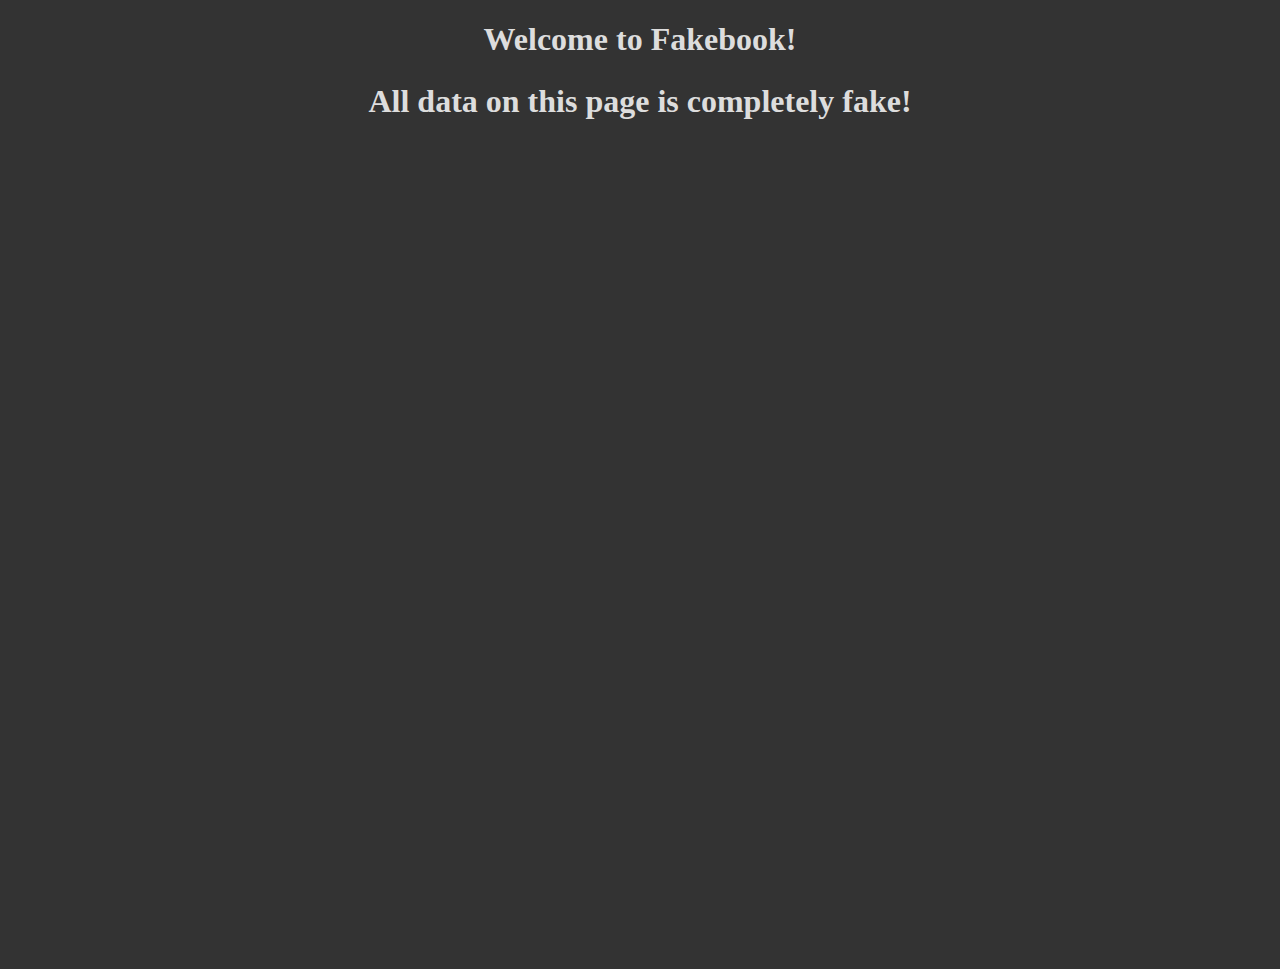
<file: index.html>
<!doctype html>
<html lang="en" dir="ltr">
    <head>
        <meta charset="utf-8"/>
        <title>Fakebook</title>
        <link rel="stylesheet" href="./style.css"/>
        <script type="module" defer src="./app.mjs"></script>
    </head>
    <body>
        <h1 class="page-heading">Welcome to Fakebook!</h1>
        <h1 class="page-heading">All data on this page is completely fake!</h1>
        <div class="page-content"></div>
    </body>
</html>
</file>
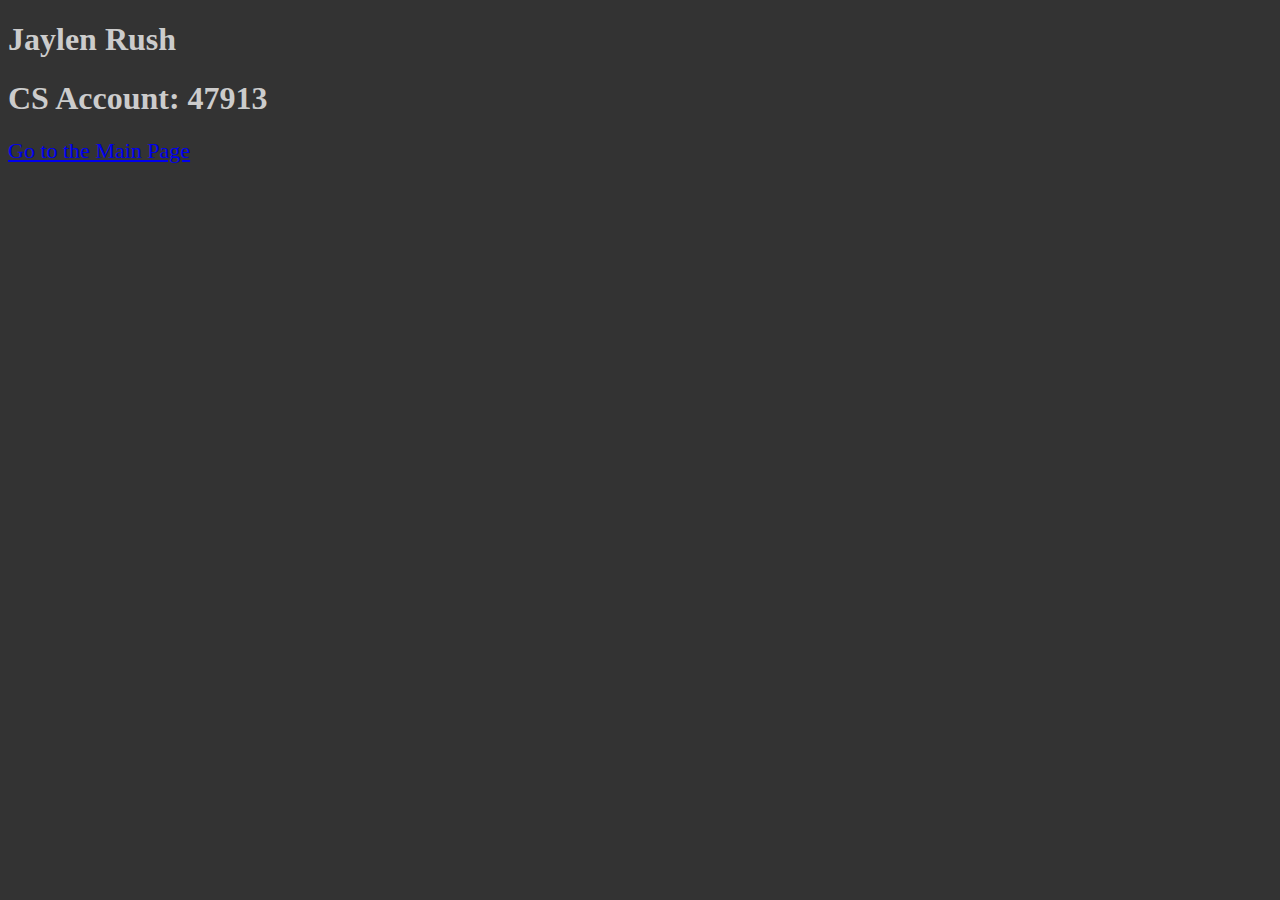
<file: project-link.html>
<!doctype html>
<html lang="en" dir="ltr">
    <head style="margin: 0px;">
        <meta charset="utf-8"/>
        <title>CS47913</title>
    </head>
    <body style="background-color: #333; color: #ccc;">
        <h1>Jaylen Rush</h1>
        <h1>CS Account: 47913</h1>
        <a style="font-size: 22px;" href="https://rushjaylen.github.io/Midterms/">Go to the Main Page</a>
    </body>
</html>
</file>
<file: style.css>
* {
    box-sizing: border-box;
}

html {
    margin: 0;
    padding: 0;
}

body {
    margin: 0;
    padding: 0;
    background-color: #333333;
    color: #dddddd;
    position: absolute;
    width: 100%;
    height: 100%;
    overflow: auto;
}

.page-heading {
    height: 40px;
    text-align: center;
}

.page-content {
    height: calc(100% - 75px);
    padding: 25px 100px;
}

.page-end-spacer {
    height: 500px;
}

.page-heading {
    height: 40px;
    text-align: center;
}

.page-content {
    height: calc(100% - 75px);
    padding: 25px 100px;
}

.page-end-spacer{
    height: 500px;
}

.card {
    cursor: pointer;
}

.column {
    width: auto;
    padding: 10px 10px 10px 10px;
    display: inline-block;
    vertical-align: middle;
}

.profile_img {
    height: 250px;
}
</file>
